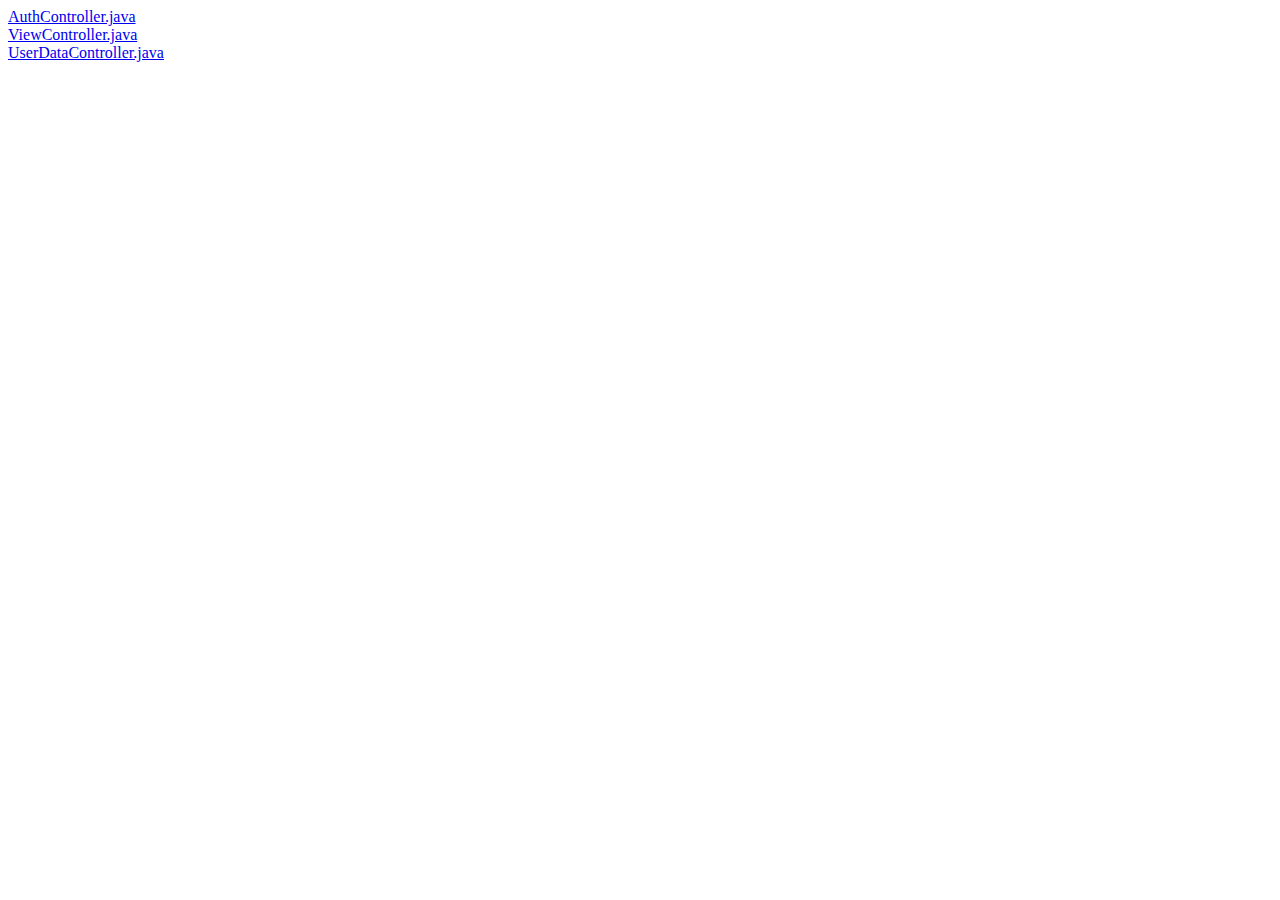
<file: PlaylistMaker/exportToHTML/com/springplaylist/playlistmaker/controller/index.html>
<html><head><title>com.springplaylist.playlistmaker.controller</title></head><body><a href="AuthController.java.html">AuthController.java</a><br /><a href="ViewController.java.html">ViewController.java</a><br /><a href="UserDataController.java.html">UserDataController.java</a><br /></body></html>
</file>
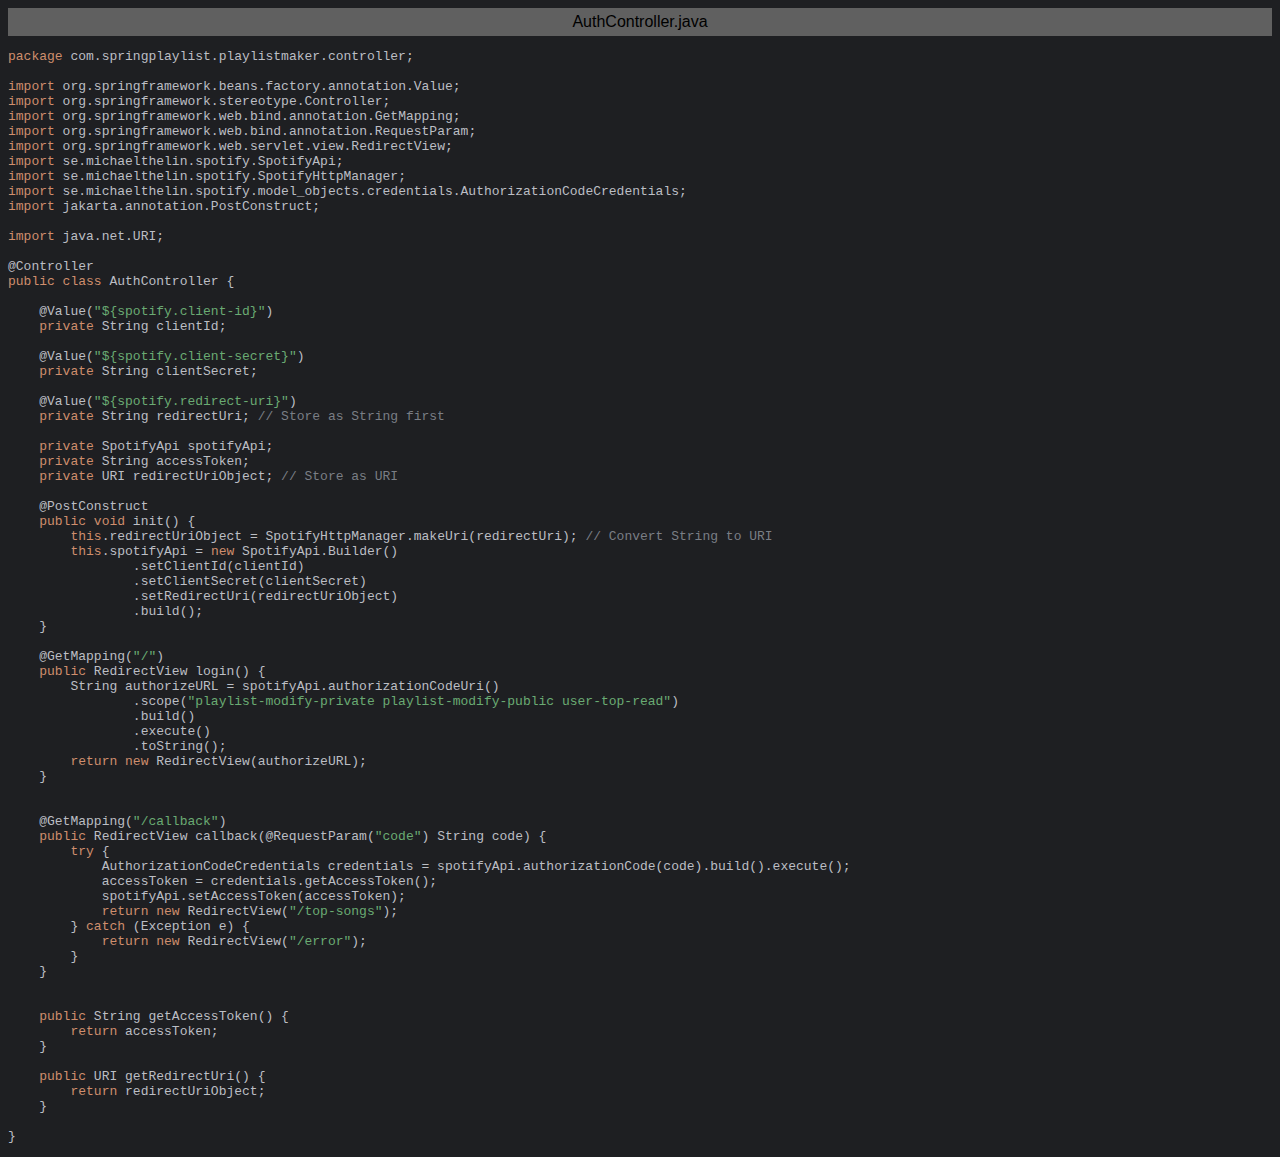
<file: PlaylistMaker/exportToHTML/com/springplaylist/playlistmaker/controller/AuthController.java.html>
<html>
<head>
<title>AuthController.java</title>
<meta http-equiv="Content-Type" content="text/html; charset=utf-8">
<style type="text/css">
.s0 { color: #cf8e6d;}
.s1 { color: #bcbec4;}
.s2 { color: #bcbec4;}
.s3 { color: #6aab73;}
.s4 { color: #7a7e85;}
</style>
</head>
<body bgcolor="#1e1f22">
<table CELLSPACING=0 CELLPADDING=5 COLS=1 WIDTH="100%" BGCOLOR="#606060" >
<tr><td><center>
<font face="Arial, Helvetica" color="#000000">
AuthController.java</font>
</center></td></tr></table>
<pre><span class="s0">package </span><span class="s1">com</span><span class="s2">.</span><span class="s1">springplaylist</span><span class="s2">.</span><span class="s1">playlistmaker</span><span class="s2">.</span><span class="s1">controller</span><span class="s2">;</span>

<span class="s0">import </span><span class="s1">org</span><span class="s2">.</span><span class="s1">springframework</span><span class="s2">.</span><span class="s1">beans</span><span class="s2">.</span><span class="s1">factory</span><span class="s2">.</span><span class="s1">annotation</span><span class="s2">.</span><span class="s1">Value</span><span class="s2">;</span>
<span class="s0">import </span><span class="s1">org</span><span class="s2">.</span><span class="s1">springframework</span><span class="s2">.</span><span class="s1">stereotype</span><span class="s2">.</span><span class="s1">Controller</span><span class="s2">;</span>
<span class="s0">import </span><span class="s1">org</span><span class="s2">.</span><span class="s1">springframework</span><span class="s2">.</span><span class="s1">web</span><span class="s2">.</span><span class="s1">bind</span><span class="s2">.</span><span class="s1">annotation</span><span class="s2">.</span><span class="s1">GetMapping</span><span class="s2">;</span>
<span class="s0">import </span><span class="s1">org</span><span class="s2">.</span><span class="s1">springframework</span><span class="s2">.</span><span class="s1">web</span><span class="s2">.</span><span class="s1">bind</span><span class="s2">.</span><span class="s1">annotation</span><span class="s2">.</span><span class="s1">RequestParam</span><span class="s2">;</span>
<span class="s0">import </span><span class="s1">org</span><span class="s2">.</span><span class="s1">springframework</span><span class="s2">.</span><span class="s1">web</span><span class="s2">.</span><span class="s1">servlet</span><span class="s2">.</span><span class="s1">view</span><span class="s2">.</span><span class="s1">RedirectView</span><span class="s2">;</span>
<span class="s0">import </span><span class="s1">se</span><span class="s2">.</span><span class="s1">michaelthelin</span><span class="s2">.</span><span class="s1">spotify</span><span class="s2">.</span><span class="s1">SpotifyApi</span><span class="s2">;</span>
<span class="s0">import </span><span class="s1">se</span><span class="s2">.</span><span class="s1">michaelthelin</span><span class="s2">.</span><span class="s1">spotify</span><span class="s2">.</span><span class="s1">SpotifyHttpManager</span><span class="s2">;</span>
<span class="s0">import </span><span class="s1">se</span><span class="s2">.</span><span class="s1">michaelthelin</span><span class="s2">.</span><span class="s1">spotify</span><span class="s2">.</span><span class="s1">model_objects</span><span class="s2">.</span><span class="s1">credentials</span><span class="s2">.</span><span class="s1">AuthorizationCodeCredentials</span><span class="s2">;</span>
<span class="s0">import </span><span class="s1">jakarta</span><span class="s2">.</span><span class="s1">annotation</span><span class="s2">.</span><span class="s1">PostConstruct</span><span class="s2">;</span>

<span class="s0">import </span><span class="s1">java</span><span class="s2">.</span><span class="s1">net</span><span class="s2">.</span><span class="s1">URI</span><span class="s2">;</span>

<span class="s1">@Controller</span>
<span class="s0">public class </span><span class="s1">AuthController </span><span class="s2">{</span>

    <span class="s1">@Value</span><span class="s2">(</span><span class="s3">&quot;${spotify.client-id}&quot;</span><span class="s2">)</span>
    <span class="s0">private </span><span class="s1">String clientId</span><span class="s2">;</span>

    <span class="s1">@Value</span><span class="s2">(</span><span class="s3">&quot;${spotify.client-secret}&quot;</span><span class="s2">)</span>
    <span class="s0">private </span><span class="s1">String clientSecret</span><span class="s2">;</span>

    <span class="s1">@Value</span><span class="s2">(</span><span class="s3">&quot;${spotify.redirect-uri}&quot;</span><span class="s2">)</span>
    <span class="s0">private </span><span class="s1">String redirectUri</span><span class="s2">; </span><span class="s4">// Store as String first</span>

    <span class="s0">private </span><span class="s1">SpotifyApi spotifyApi</span><span class="s2">;</span>
    <span class="s0">private </span><span class="s1">String accessToken</span><span class="s2">;</span>
    <span class="s0">private </span><span class="s1">URI redirectUriObject</span><span class="s2">; </span><span class="s4">// Store as URI</span>

    <span class="s1">@PostConstruct</span>
    <span class="s0">public void </span><span class="s1">init</span><span class="s2">() {</span>
        <span class="s0">this</span><span class="s2">.</span><span class="s1">redirectUriObject </span><span class="s2">= </span><span class="s1">SpotifyHttpManager</span><span class="s2">.</span><span class="s1">makeUri</span><span class="s2">(</span><span class="s1">redirectUri</span><span class="s2">); </span><span class="s4">// Convert String to URI</span>
        <span class="s0">this</span><span class="s2">.</span><span class="s1">spotifyApi </span><span class="s2">= </span><span class="s0">new </span><span class="s1">SpotifyApi</span><span class="s2">.</span><span class="s1">Builder</span><span class="s2">()</span>
                <span class="s2">.</span><span class="s1">setClientId</span><span class="s2">(</span><span class="s1">clientId</span><span class="s2">)</span>
                <span class="s2">.</span><span class="s1">setClientSecret</span><span class="s2">(</span><span class="s1">clientSecret</span><span class="s2">)</span>
                <span class="s2">.</span><span class="s1">setRedirectUri</span><span class="s2">(</span><span class="s1">redirectUriObject</span><span class="s2">)</span>
                <span class="s2">.</span><span class="s1">build</span><span class="s2">();</span>
    <span class="s2">}</span>

    <span class="s1">@GetMapping</span><span class="s2">(</span><span class="s3">&quot;/&quot;</span><span class="s2">)</span>
    <span class="s0">public </span><span class="s1">RedirectView login</span><span class="s2">() {</span>
        <span class="s1">String authorizeURL </span><span class="s2">= </span><span class="s1">spotifyApi</span><span class="s2">.</span><span class="s1">authorizationCodeUri</span><span class="s2">()</span>
                <span class="s2">.</span><span class="s1">scope</span><span class="s2">(</span><span class="s3">&quot;playlist-modify-private playlist-modify-public user-top-read&quot;</span><span class="s2">)</span>
                <span class="s2">.</span><span class="s1">build</span><span class="s2">()</span>
                <span class="s2">.</span><span class="s1">execute</span><span class="s2">()</span>
                <span class="s2">.</span><span class="s1">toString</span><span class="s2">();</span>
        <span class="s0">return new </span><span class="s1">RedirectView</span><span class="s2">(</span><span class="s1">authorizeURL</span><span class="s2">);</span>
    <span class="s2">}</span>


    <span class="s1">@GetMapping</span><span class="s2">(</span><span class="s3">&quot;/callback&quot;</span><span class="s2">)</span>
    <span class="s0">public </span><span class="s1">RedirectView callback</span><span class="s2">(</span><span class="s1">@RequestParam</span><span class="s2">(</span><span class="s3">&quot;code&quot;</span><span class="s2">) </span><span class="s1">String code</span><span class="s2">) {</span>
        <span class="s0">try </span><span class="s2">{</span>
            <span class="s1">AuthorizationCodeCredentials credentials </span><span class="s2">= </span><span class="s1">spotifyApi</span><span class="s2">.</span><span class="s1">authorizationCode</span><span class="s2">(</span><span class="s1">code</span><span class="s2">).</span><span class="s1">build</span><span class="s2">().</span><span class="s1">execute</span><span class="s2">();</span>
            <span class="s1">accessToken </span><span class="s2">= </span><span class="s1">credentials</span><span class="s2">.</span><span class="s1">getAccessToken</span><span class="s2">();</span>
            <span class="s1">spotifyApi</span><span class="s2">.</span><span class="s1">setAccessToken</span><span class="s2">(</span><span class="s1">accessToken</span><span class="s2">);</span>
            <span class="s0">return new </span><span class="s1">RedirectView</span><span class="s2">(</span><span class="s3">&quot;/top-songs&quot;</span><span class="s2">);</span>
        <span class="s2">} </span><span class="s0">catch </span><span class="s2">(</span><span class="s1">Exception e</span><span class="s2">) {</span>
            <span class="s0">return new </span><span class="s1">RedirectView</span><span class="s2">(</span><span class="s3">&quot;/error&quot;</span><span class="s2">);</span>
        <span class="s2">}</span>
    <span class="s2">}</span>


    <span class="s0">public </span><span class="s1">String getAccessToken</span><span class="s2">() {</span>
        <span class="s0">return </span><span class="s1">accessToken</span><span class="s2">;</span>
    <span class="s2">}</span>

    <span class="s0">public </span><span class="s1">URI getRedirectUri</span><span class="s2">() {</span>
        <span class="s0">return </span><span class="s1">redirectUriObject</span><span class="s2">;</span>
    <span class="s2">}</span>

<span class="s2">}</span>
</pre>
</body>
</html>
</file>
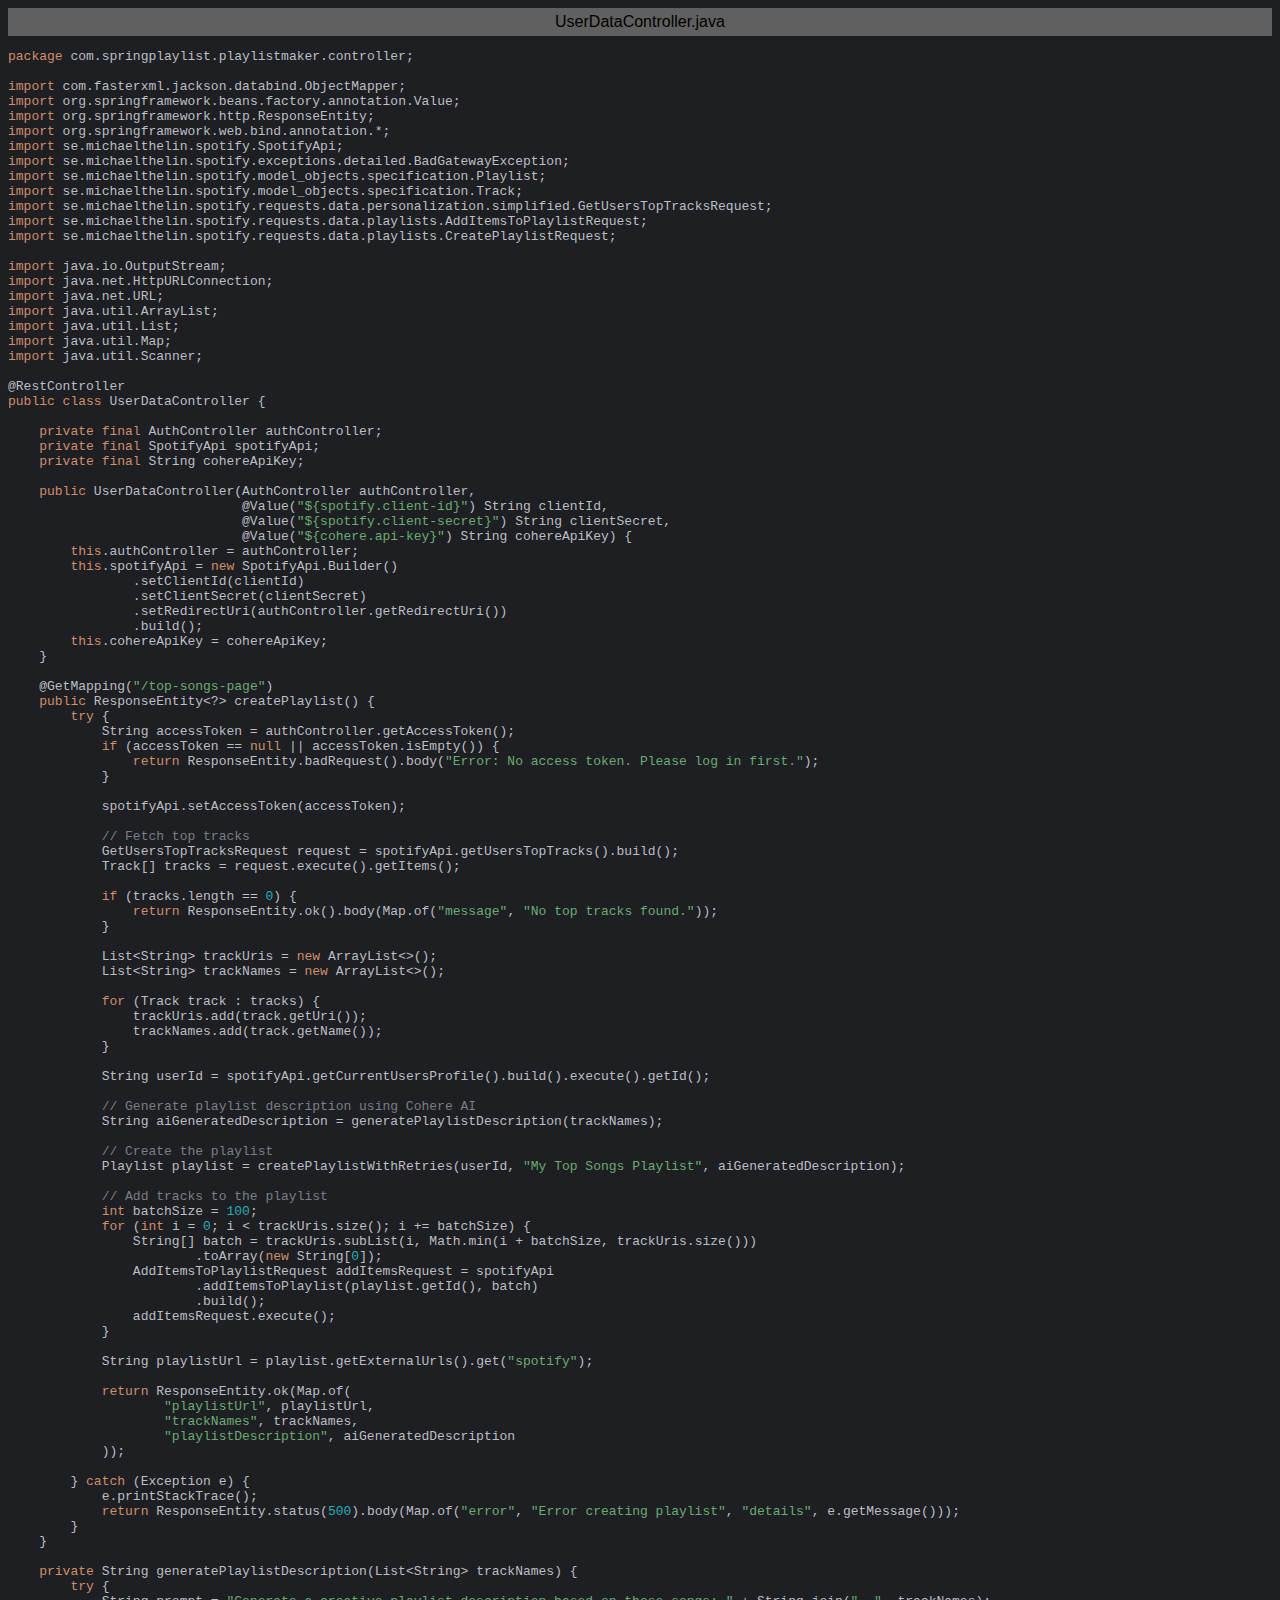
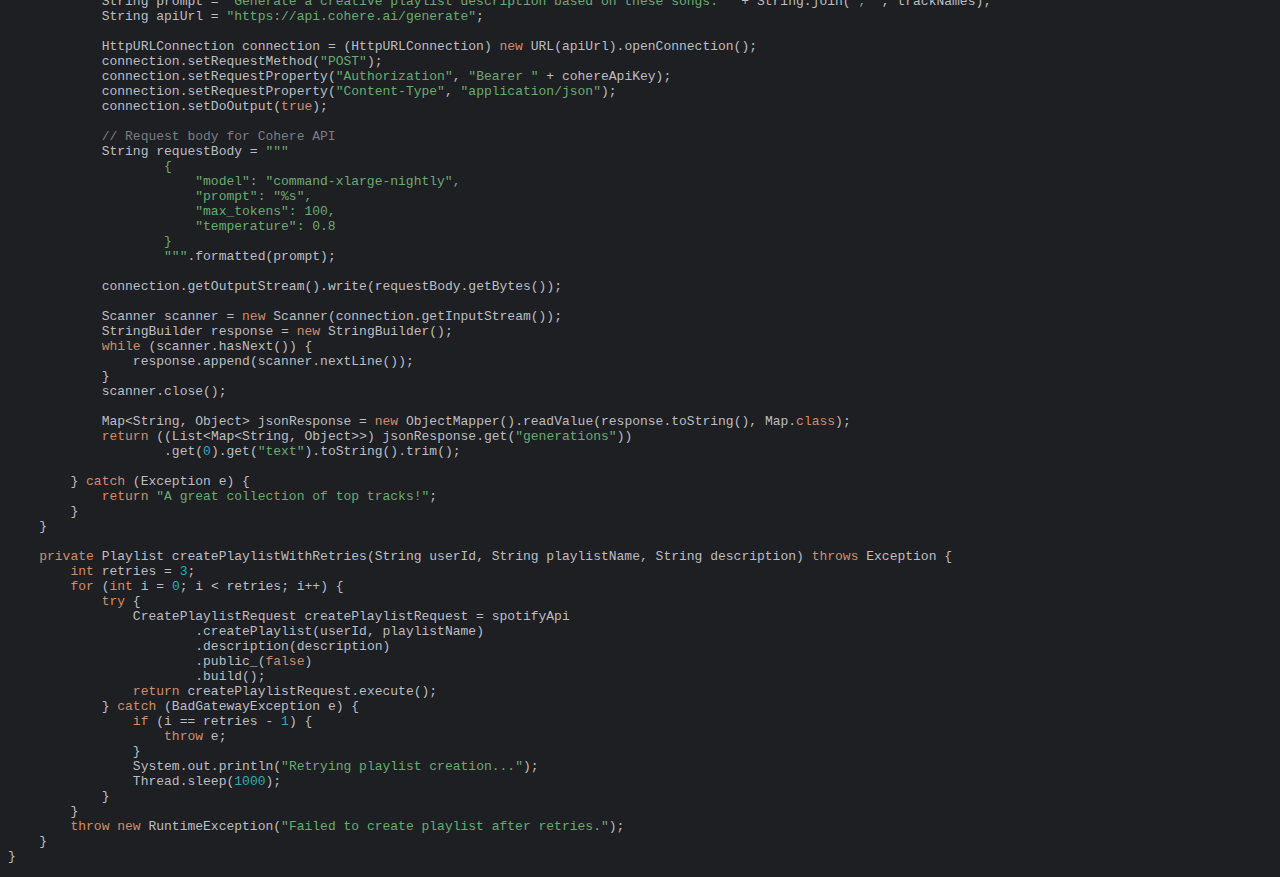
<file: PlaylistMaker/exportToHTML/com/springplaylist/playlistmaker/controller/UserDataController.java.html>
<html>
<head>
<title>UserDataController.java</title>
<meta http-equiv="Content-Type" content="text/html; charset=utf-8">
<style type="text/css">
.s0 { color: #cf8e6d;}
.s1 { color: #bcbec4;}
.s2 { color: #bcbec4;}
.s3 { color: #6aab73;}
.s4 { color: #7a7e85;}
.s5 { color: #2aacb8;}
</style>
</head>
<body bgcolor="#1e1f22">
<table CELLSPACING=0 CELLPADDING=5 COLS=1 WIDTH="100%" BGCOLOR="#606060" >
<tr><td><center>
<font face="Arial, Helvetica" color="#000000">
UserDataController.java</font>
</center></td></tr></table>
<pre><span class="s0">package </span><span class="s1">com</span><span class="s2">.</span><span class="s1">springplaylist</span><span class="s2">.</span><span class="s1">playlistmaker</span><span class="s2">.</span><span class="s1">controller</span><span class="s2">;</span>

<span class="s0">import </span><span class="s1">com</span><span class="s2">.</span><span class="s1">fasterxml</span><span class="s2">.</span><span class="s1">jackson</span><span class="s2">.</span><span class="s1">databind</span><span class="s2">.</span><span class="s1">ObjectMapper</span><span class="s2">;</span>
<span class="s0">import </span><span class="s1">org</span><span class="s2">.</span><span class="s1">springframework</span><span class="s2">.</span><span class="s1">beans</span><span class="s2">.</span><span class="s1">factory</span><span class="s2">.</span><span class="s1">annotation</span><span class="s2">.</span><span class="s1">Value</span><span class="s2">;</span>
<span class="s0">import </span><span class="s1">org</span><span class="s2">.</span><span class="s1">springframework</span><span class="s2">.</span><span class="s1">http</span><span class="s2">.</span><span class="s1">ResponseEntity</span><span class="s2">;</span>
<span class="s0">import </span><span class="s1">org</span><span class="s2">.</span><span class="s1">springframework</span><span class="s2">.</span><span class="s1">web</span><span class="s2">.</span><span class="s1">bind</span><span class="s2">.</span><span class="s1">annotation</span><span class="s2">.*;</span>
<span class="s0">import </span><span class="s1">se</span><span class="s2">.</span><span class="s1">michaelthelin</span><span class="s2">.</span><span class="s1">spotify</span><span class="s2">.</span><span class="s1">SpotifyApi</span><span class="s2">;</span>
<span class="s0">import </span><span class="s1">se</span><span class="s2">.</span><span class="s1">michaelthelin</span><span class="s2">.</span><span class="s1">spotify</span><span class="s2">.</span><span class="s1">exceptions</span><span class="s2">.</span><span class="s1">detailed</span><span class="s2">.</span><span class="s1">BadGatewayException</span><span class="s2">;</span>
<span class="s0">import </span><span class="s1">se</span><span class="s2">.</span><span class="s1">michaelthelin</span><span class="s2">.</span><span class="s1">spotify</span><span class="s2">.</span><span class="s1">model_objects</span><span class="s2">.</span><span class="s1">specification</span><span class="s2">.</span><span class="s1">Playlist</span><span class="s2">;</span>
<span class="s0">import </span><span class="s1">se</span><span class="s2">.</span><span class="s1">michaelthelin</span><span class="s2">.</span><span class="s1">spotify</span><span class="s2">.</span><span class="s1">model_objects</span><span class="s2">.</span><span class="s1">specification</span><span class="s2">.</span><span class="s1">Track</span><span class="s2">;</span>
<span class="s0">import </span><span class="s1">se</span><span class="s2">.</span><span class="s1">michaelthelin</span><span class="s2">.</span><span class="s1">spotify</span><span class="s2">.</span><span class="s1">requests</span><span class="s2">.</span><span class="s1">data</span><span class="s2">.</span><span class="s1">personalization</span><span class="s2">.</span><span class="s1">simplified</span><span class="s2">.</span><span class="s1">GetUsersTopTracksRequest</span><span class="s2">;</span>
<span class="s0">import </span><span class="s1">se</span><span class="s2">.</span><span class="s1">michaelthelin</span><span class="s2">.</span><span class="s1">spotify</span><span class="s2">.</span><span class="s1">requests</span><span class="s2">.</span><span class="s1">data</span><span class="s2">.</span><span class="s1">playlists</span><span class="s2">.</span><span class="s1">AddItemsToPlaylistRequest</span><span class="s2">;</span>
<span class="s0">import </span><span class="s1">se</span><span class="s2">.</span><span class="s1">michaelthelin</span><span class="s2">.</span><span class="s1">spotify</span><span class="s2">.</span><span class="s1">requests</span><span class="s2">.</span><span class="s1">data</span><span class="s2">.</span><span class="s1">playlists</span><span class="s2">.</span><span class="s1">CreatePlaylistRequest</span><span class="s2">;</span>

<span class="s0">import </span><span class="s1">java</span><span class="s2">.</span><span class="s1">io</span><span class="s2">.</span><span class="s1">OutputStream</span><span class="s2">;</span>
<span class="s0">import </span><span class="s1">java</span><span class="s2">.</span><span class="s1">net</span><span class="s2">.</span><span class="s1">HttpURLConnection</span><span class="s2">;</span>
<span class="s0">import </span><span class="s1">java</span><span class="s2">.</span><span class="s1">net</span><span class="s2">.</span><span class="s1">URL</span><span class="s2">;</span>
<span class="s0">import </span><span class="s1">java</span><span class="s2">.</span><span class="s1">util</span><span class="s2">.</span><span class="s1">ArrayList</span><span class="s2">;</span>
<span class="s0">import </span><span class="s1">java</span><span class="s2">.</span><span class="s1">util</span><span class="s2">.</span><span class="s1">List</span><span class="s2">;</span>
<span class="s0">import </span><span class="s1">java</span><span class="s2">.</span><span class="s1">util</span><span class="s2">.</span><span class="s1">Map</span><span class="s2">;</span>
<span class="s0">import </span><span class="s1">java</span><span class="s2">.</span><span class="s1">util</span><span class="s2">.</span><span class="s1">Scanner</span><span class="s2">;</span>

<span class="s1">@RestController</span>
<span class="s0">public class </span><span class="s1">UserDataController </span><span class="s2">{</span>

    <span class="s0">private final </span><span class="s1">AuthController authController</span><span class="s2">;</span>
    <span class="s0">private final </span><span class="s1">SpotifyApi spotifyApi</span><span class="s2">;</span>
    <span class="s0">private final </span><span class="s1">String cohereApiKey</span><span class="s2">;</span>

    <span class="s0">public </span><span class="s1">UserDataController</span><span class="s2">(</span><span class="s1">AuthController authController</span><span class="s2">,</span>
                              <span class="s1">@Value</span><span class="s2">(</span><span class="s3">&quot;${spotify.client-id}&quot;</span><span class="s2">) </span><span class="s1">String clientId</span><span class="s2">,</span>
                              <span class="s1">@Value</span><span class="s2">(</span><span class="s3">&quot;${spotify.client-secret}&quot;</span><span class="s2">) </span><span class="s1">String clientSecret</span><span class="s2">,</span>
                              <span class="s1">@Value</span><span class="s2">(</span><span class="s3">&quot;${cohere.api-key}&quot;</span><span class="s2">) </span><span class="s1">String cohereApiKey</span><span class="s2">) {</span>
        <span class="s0">this</span><span class="s2">.</span><span class="s1">authController </span><span class="s2">= </span><span class="s1">authController</span><span class="s2">;</span>
        <span class="s0">this</span><span class="s2">.</span><span class="s1">spotifyApi </span><span class="s2">= </span><span class="s0">new </span><span class="s1">SpotifyApi</span><span class="s2">.</span><span class="s1">Builder</span><span class="s2">()</span>
                <span class="s2">.</span><span class="s1">setClientId</span><span class="s2">(</span><span class="s1">clientId</span><span class="s2">)</span>
                <span class="s2">.</span><span class="s1">setClientSecret</span><span class="s2">(</span><span class="s1">clientSecret</span><span class="s2">)</span>
                <span class="s2">.</span><span class="s1">setRedirectUri</span><span class="s2">(</span><span class="s1">authController</span><span class="s2">.</span><span class="s1">getRedirectUri</span><span class="s2">())</span>
                <span class="s2">.</span><span class="s1">build</span><span class="s2">();</span>
        <span class="s0">this</span><span class="s2">.</span><span class="s1">cohereApiKey </span><span class="s2">= </span><span class="s1">cohereApiKey</span><span class="s2">;</span>
    <span class="s2">}</span>

    <span class="s1">@GetMapping</span><span class="s2">(</span><span class="s3">&quot;/top-songs-page&quot;</span><span class="s2">)</span>
    <span class="s0">public </span><span class="s1">ResponseEntity</span><span class="s2">&lt;?&gt; </span><span class="s1">createPlaylist</span><span class="s2">() {</span>
        <span class="s0">try </span><span class="s2">{</span>
            <span class="s1">String accessToken </span><span class="s2">= </span><span class="s1">authController</span><span class="s2">.</span><span class="s1">getAccessToken</span><span class="s2">();</span>
            <span class="s0">if </span><span class="s2">(</span><span class="s1">accessToken </span><span class="s2">== </span><span class="s0">null </span><span class="s2">|| </span><span class="s1">accessToken</span><span class="s2">.</span><span class="s1">isEmpty</span><span class="s2">()) {</span>
                <span class="s0">return </span><span class="s1">ResponseEntity</span><span class="s2">.</span><span class="s1">badRequest</span><span class="s2">().</span><span class="s1">body</span><span class="s2">(</span><span class="s3">&quot;Error: No access token. Please log in first.&quot;</span><span class="s2">);</span>
            <span class="s2">}</span>

            <span class="s1">spotifyApi</span><span class="s2">.</span><span class="s1">setAccessToken</span><span class="s2">(</span><span class="s1">accessToken</span><span class="s2">);</span>

            <span class="s4">// Fetch top tracks</span>
            <span class="s1">GetUsersTopTracksRequest request </span><span class="s2">= </span><span class="s1">spotifyApi</span><span class="s2">.</span><span class="s1">getUsersTopTracks</span><span class="s2">().</span><span class="s1">build</span><span class="s2">();</span>
            <span class="s1">Track</span><span class="s2">[] </span><span class="s1">tracks </span><span class="s2">= </span><span class="s1">request</span><span class="s2">.</span><span class="s1">execute</span><span class="s2">().</span><span class="s1">getItems</span><span class="s2">();</span>

            <span class="s0">if </span><span class="s2">(</span><span class="s1">tracks</span><span class="s2">.</span><span class="s1">length </span><span class="s2">== </span><span class="s5">0</span><span class="s2">) {</span>
                <span class="s0">return </span><span class="s1">ResponseEntity</span><span class="s2">.</span><span class="s1">ok</span><span class="s2">().</span><span class="s1">body</span><span class="s2">(</span><span class="s1">Map</span><span class="s2">.</span><span class="s1">of</span><span class="s2">(</span><span class="s3">&quot;message&quot;</span><span class="s2">, </span><span class="s3">&quot;No top tracks found.&quot;</span><span class="s2">));</span>
            <span class="s2">}</span>

            <span class="s1">List</span><span class="s2">&lt;</span><span class="s1">String</span><span class="s2">&gt; </span><span class="s1">trackUris </span><span class="s2">= </span><span class="s0">new </span><span class="s1">ArrayList</span><span class="s2">&lt;&gt;();</span>
            <span class="s1">List</span><span class="s2">&lt;</span><span class="s1">String</span><span class="s2">&gt; </span><span class="s1">trackNames </span><span class="s2">= </span><span class="s0">new </span><span class="s1">ArrayList</span><span class="s2">&lt;&gt;();</span>

            <span class="s0">for </span><span class="s2">(</span><span class="s1">Track track </span><span class="s2">: </span><span class="s1">tracks</span><span class="s2">) {</span>
                <span class="s1">trackUris</span><span class="s2">.</span><span class="s1">add</span><span class="s2">(</span><span class="s1">track</span><span class="s2">.</span><span class="s1">getUri</span><span class="s2">());</span>
                <span class="s1">trackNames</span><span class="s2">.</span><span class="s1">add</span><span class="s2">(</span><span class="s1">track</span><span class="s2">.</span><span class="s1">getName</span><span class="s2">());</span>
            <span class="s2">}</span>

            <span class="s1">String userId </span><span class="s2">= </span><span class="s1">spotifyApi</span><span class="s2">.</span><span class="s1">getCurrentUsersProfile</span><span class="s2">().</span><span class="s1">build</span><span class="s2">().</span><span class="s1">execute</span><span class="s2">().</span><span class="s1">getId</span><span class="s2">();</span>

            <span class="s4">// Generate playlist description using Cohere AI</span>
            <span class="s1">String aiGeneratedDescription </span><span class="s2">= </span><span class="s1">generatePlaylistDescription</span><span class="s2">(</span><span class="s1">trackNames</span><span class="s2">);</span>

            <span class="s4">// Create the playlist</span>
            <span class="s1">Playlist playlist </span><span class="s2">= </span><span class="s1">createPlaylistWithRetries</span><span class="s2">(</span><span class="s1">userId</span><span class="s2">, </span><span class="s3">&quot;My Top Songs Playlist&quot;</span><span class="s2">, </span><span class="s1">aiGeneratedDescription</span><span class="s2">);</span>

            <span class="s4">// Add tracks to the playlist</span>
            <span class="s0">int </span><span class="s1">batchSize </span><span class="s2">= </span><span class="s5">100</span><span class="s2">;</span>
            <span class="s0">for </span><span class="s2">(</span><span class="s0">int </span><span class="s1">i </span><span class="s2">= </span><span class="s5">0</span><span class="s2">; </span><span class="s1">i </span><span class="s2">&lt; </span><span class="s1">trackUris</span><span class="s2">.</span><span class="s1">size</span><span class="s2">(); </span><span class="s1">i </span><span class="s2">+= </span><span class="s1">batchSize</span><span class="s2">) {</span>
                <span class="s1">String</span><span class="s2">[] </span><span class="s1">batch </span><span class="s2">= </span><span class="s1">trackUris</span><span class="s2">.</span><span class="s1">subList</span><span class="s2">(</span><span class="s1">i</span><span class="s2">, </span><span class="s1">Math</span><span class="s2">.</span><span class="s1">min</span><span class="s2">(</span><span class="s1">i </span><span class="s2">+ </span><span class="s1">batchSize</span><span class="s2">, </span><span class="s1">trackUris</span><span class="s2">.</span><span class="s1">size</span><span class="s2">()))</span>
                        <span class="s2">.</span><span class="s1">toArray</span><span class="s2">(</span><span class="s0">new </span><span class="s1">String</span><span class="s2">[</span><span class="s5">0</span><span class="s2">]);</span>
                <span class="s1">AddItemsToPlaylistRequest addItemsRequest </span><span class="s2">= </span><span class="s1">spotifyApi</span>
                        <span class="s2">.</span><span class="s1">addItemsToPlaylist</span><span class="s2">(</span><span class="s1">playlist</span><span class="s2">.</span><span class="s1">getId</span><span class="s2">(), </span><span class="s1">batch</span><span class="s2">)</span>
                        <span class="s2">.</span><span class="s1">build</span><span class="s2">();</span>
                <span class="s1">addItemsRequest</span><span class="s2">.</span><span class="s1">execute</span><span class="s2">();</span>
            <span class="s2">}</span>

            <span class="s1">String playlistUrl </span><span class="s2">= </span><span class="s1">playlist</span><span class="s2">.</span><span class="s1">getExternalUrls</span><span class="s2">().</span><span class="s1">get</span><span class="s2">(</span><span class="s3">&quot;spotify&quot;</span><span class="s2">);</span>

            <span class="s0">return </span><span class="s1">ResponseEntity</span><span class="s2">.</span><span class="s1">ok</span><span class="s2">(</span><span class="s1">Map</span><span class="s2">.</span><span class="s1">of</span><span class="s2">(</span>
                    <span class="s3">&quot;playlistUrl&quot;</span><span class="s2">, </span><span class="s1">playlistUrl</span><span class="s2">,</span>
                    <span class="s3">&quot;trackNames&quot;</span><span class="s2">, </span><span class="s1">trackNames</span><span class="s2">,</span>
                    <span class="s3">&quot;playlistDescription&quot;</span><span class="s2">, </span><span class="s1">aiGeneratedDescription</span>
            <span class="s2">));</span>

        <span class="s2">} </span><span class="s0">catch </span><span class="s2">(</span><span class="s1">Exception e</span><span class="s2">) {</span>
            <span class="s1">e</span><span class="s2">.</span><span class="s1">printStackTrace</span><span class="s2">();</span>
            <span class="s0">return </span><span class="s1">ResponseEntity</span><span class="s2">.</span><span class="s1">status</span><span class="s2">(</span><span class="s5">500</span><span class="s2">).</span><span class="s1">body</span><span class="s2">(</span><span class="s1">Map</span><span class="s2">.</span><span class="s1">of</span><span class="s2">(</span><span class="s3">&quot;error&quot;</span><span class="s2">, </span><span class="s3">&quot;Error creating playlist&quot;</span><span class="s2">, </span><span class="s3">&quot;details&quot;</span><span class="s2">, </span><span class="s1">e</span><span class="s2">.</span><span class="s1">getMessage</span><span class="s2">()));</span>
        <span class="s2">}</span>
    <span class="s2">}</span>

    <span class="s0">private </span><span class="s1">String generatePlaylistDescription</span><span class="s2">(</span><span class="s1">List</span><span class="s2">&lt;</span><span class="s1">String</span><span class="s2">&gt; </span><span class="s1">trackNames</span><span class="s2">) {</span>
        <span class="s0">try </span><span class="s2">{</span>
            <span class="s1">String prompt </span><span class="s2">= </span><span class="s3">&quot;Generate a creative playlist description based on these songs: &quot; </span><span class="s2">+ </span><span class="s1">String</span><span class="s2">.</span><span class="s1">join</span><span class="s2">(</span><span class="s3">&quot;, &quot;</span><span class="s2">, </span><span class="s1">trackNames</span><span class="s2">);</span>
            <span class="s1">String apiUrl </span><span class="s2">= </span><span class="s3">&quot;https://api.cohere.ai/generate&quot;</span><span class="s2">;</span>

            <span class="s1">HttpURLConnection connection </span><span class="s2">= (</span><span class="s1">HttpURLConnection</span><span class="s2">) </span><span class="s0">new </span><span class="s1">URL</span><span class="s2">(</span><span class="s1">apiUrl</span><span class="s2">).</span><span class="s1">openConnection</span><span class="s2">();</span>
            <span class="s1">connection</span><span class="s2">.</span><span class="s1">setRequestMethod</span><span class="s2">(</span><span class="s3">&quot;POST&quot;</span><span class="s2">);</span>
            <span class="s1">connection</span><span class="s2">.</span><span class="s1">setRequestProperty</span><span class="s2">(</span><span class="s3">&quot;Authorization&quot;</span><span class="s2">, </span><span class="s3">&quot;Bearer &quot; </span><span class="s2">+ </span><span class="s1">cohereApiKey</span><span class="s2">);</span>
            <span class="s1">connection</span><span class="s2">.</span><span class="s1">setRequestProperty</span><span class="s2">(</span><span class="s3">&quot;Content-Type&quot;</span><span class="s2">, </span><span class="s3">&quot;application/json&quot;</span><span class="s2">);</span>
            <span class="s1">connection</span><span class="s2">.</span><span class="s1">setDoOutput</span><span class="s2">(</span><span class="s0">true</span><span class="s2">);</span>

            <span class="s4">// Request body for Cohere API</span>
            <span class="s1">String requestBody </span><span class="s2">= </span><span class="s3">&quot;&quot;&quot; 
                    { 
                        &quot;model&quot;: &quot;command-xlarge-nightly&quot;, 
                        &quot;prompt&quot;: &quot;%s&quot;, 
                        &quot;max_tokens&quot;: 100, 
                        &quot;temperature&quot;: 0.8 
                    } 
                    &quot;&quot;&quot;</span><span class="s2">.</span><span class="s1">formatted</span><span class="s2">(</span><span class="s1">prompt</span><span class="s2">);</span>

            <span class="s1">connection</span><span class="s2">.</span><span class="s1">getOutputStream</span><span class="s2">().</span><span class="s1">write</span><span class="s2">(</span><span class="s1">requestBody</span><span class="s2">.</span><span class="s1">getBytes</span><span class="s2">());</span>

            <span class="s1">Scanner scanner </span><span class="s2">= </span><span class="s0">new </span><span class="s1">Scanner</span><span class="s2">(</span><span class="s1">connection</span><span class="s2">.</span><span class="s1">getInputStream</span><span class="s2">());</span>
            <span class="s1">StringBuilder response </span><span class="s2">= </span><span class="s0">new </span><span class="s1">StringBuilder</span><span class="s2">();</span>
            <span class="s0">while </span><span class="s2">(</span><span class="s1">scanner</span><span class="s2">.</span><span class="s1">hasNext</span><span class="s2">()) {</span>
                <span class="s1">response</span><span class="s2">.</span><span class="s1">append</span><span class="s2">(</span><span class="s1">scanner</span><span class="s2">.</span><span class="s1">nextLine</span><span class="s2">());</span>
            <span class="s2">}</span>
            <span class="s1">scanner</span><span class="s2">.</span><span class="s1">close</span><span class="s2">();</span>

            <span class="s1">Map</span><span class="s2">&lt;</span><span class="s1">String</span><span class="s2">, </span><span class="s1">Object</span><span class="s2">&gt; </span><span class="s1">jsonResponse </span><span class="s2">= </span><span class="s0">new </span><span class="s1">ObjectMapper</span><span class="s2">().</span><span class="s1">readValue</span><span class="s2">(</span><span class="s1">response</span><span class="s2">.</span><span class="s1">toString</span><span class="s2">(), </span><span class="s1">Map</span><span class="s2">.</span><span class="s0">class</span><span class="s2">);</span>
            <span class="s0">return </span><span class="s2">((</span><span class="s1">List</span><span class="s2">&lt;</span><span class="s1">Map</span><span class="s2">&lt;</span><span class="s1">String</span><span class="s2">, </span><span class="s1">Object</span><span class="s2">&gt;&gt;) </span><span class="s1">jsonResponse</span><span class="s2">.</span><span class="s1">get</span><span class="s2">(</span><span class="s3">&quot;generations&quot;</span><span class="s2">))</span>
                    <span class="s2">.</span><span class="s1">get</span><span class="s2">(</span><span class="s5">0</span><span class="s2">).</span><span class="s1">get</span><span class="s2">(</span><span class="s3">&quot;text&quot;</span><span class="s2">).</span><span class="s1">toString</span><span class="s2">().</span><span class="s1">trim</span><span class="s2">();</span>

        <span class="s2">} </span><span class="s0">catch </span><span class="s2">(</span><span class="s1">Exception e</span><span class="s2">) {</span>
            <span class="s0">return </span><span class="s3">&quot;A great collection of top tracks!&quot;</span><span class="s2">;</span>
        <span class="s2">}</span>
    <span class="s2">}</span>

    <span class="s0">private </span><span class="s1">Playlist createPlaylistWithRetries</span><span class="s2">(</span><span class="s1">String userId</span><span class="s2">, </span><span class="s1">String playlistName</span><span class="s2">, </span><span class="s1">String description</span><span class="s2">) </span><span class="s0">throws </span><span class="s1">Exception </span><span class="s2">{</span>
        <span class="s0">int </span><span class="s1">retries </span><span class="s2">= </span><span class="s5">3</span><span class="s2">;</span>
        <span class="s0">for </span><span class="s2">(</span><span class="s0">int </span><span class="s1">i </span><span class="s2">= </span><span class="s5">0</span><span class="s2">; </span><span class="s1">i </span><span class="s2">&lt; </span><span class="s1">retries</span><span class="s2">; </span><span class="s1">i</span><span class="s2">++) {</span>
            <span class="s0">try </span><span class="s2">{</span>
                <span class="s1">CreatePlaylistRequest createPlaylistRequest </span><span class="s2">= </span><span class="s1">spotifyApi</span>
                        <span class="s2">.</span><span class="s1">createPlaylist</span><span class="s2">(</span><span class="s1">userId</span><span class="s2">, </span><span class="s1">playlistName</span><span class="s2">)</span>
                        <span class="s2">.</span><span class="s1">description</span><span class="s2">(</span><span class="s1">description</span><span class="s2">)</span>
                        <span class="s2">.</span><span class="s1">public_</span><span class="s2">(</span><span class="s0">false</span><span class="s2">)</span>
                        <span class="s2">.</span><span class="s1">build</span><span class="s2">();</span>
                <span class="s0">return </span><span class="s1">createPlaylistRequest</span><span class="s2">.</span><span class="s1">execute</span><span class="s2">();</span>
            <span class="s2">} </span><span class="s0">catch </span><span class="s2">(</span><span class="s1">BadGatewayException e</span><span class="s2">) {</span>
                <span class="s0">if </span><span class="s2">(</span><span class="s1">i </span><span class="s2">== </span><span class="s1">retries </span><span class="s2">- </span><span class="s5">1</span><span class="s2">) {</span>
                    <span class="s0">throw </span><span class="s1">e</span><span class="s2">;</span>
                <span class="s2">}</span>
                <span class="s1">System</span><span class="s2">.</span><span class="s1">out</span><span class="s2">.</span><span class="s1">println</span><span class="s2">(</span><span class="s3">&quot;Retrying playlist creation...&quot;</span><span class="s2">);</span>
                <span class="s1">Thread</span><span class="s2">.</span><span class="s1">sleep</span><span class="s2">(</span><span class="s5">1000</span><span class="s2">);</span>
            <span class="s2">}</span>
        <span class="s2">}</span>
        <span class="s0">throw new </span><span class="s1">RuntimeException</span><span class="s2">(</span><span class="s3">&quot;Failed to create playlist after retries.&quot;</span><span class="s2">);</span>
    <span class="s2">}</span>
<span class="s2">}</span></pre>
</body>
</html>
</file>
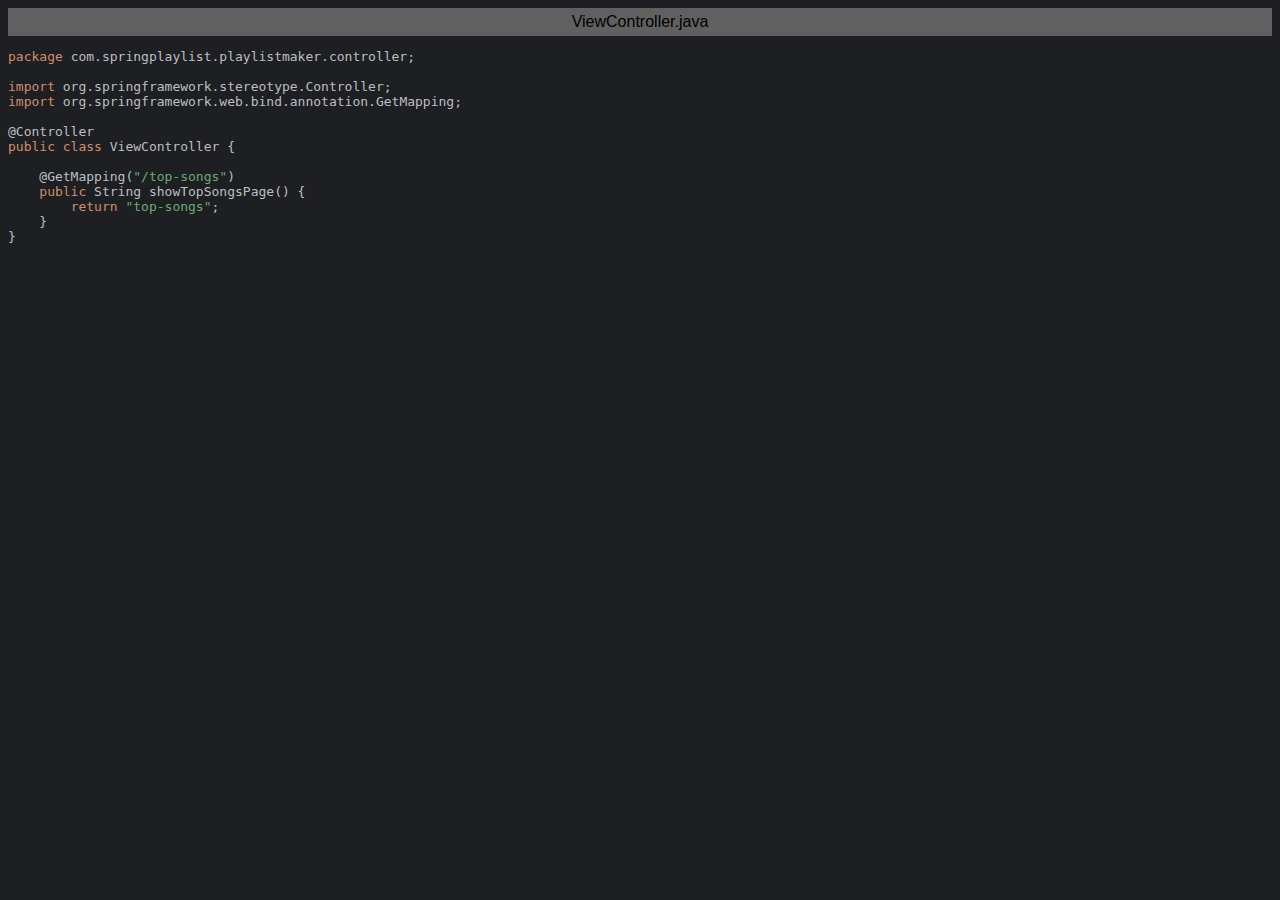
<file: PlaylistMaker/exportToHTML/com/springplaylist/playlistmaker/controller/ViewController.java.html>
<html>
<head>
<title>ViewController.java</title>
<meta http-equiv="Content-Type" content="text/html; charset=utf-8">
<style type="text/css">
.s0 { color: #cf8e6d;}
.s1 { color: #bcbec4;}
.s2 { color: #bcbec4;}
.s3 { color: #6aab73;}
</style>
</head>
<body bgcolor="#1e1f22">
<table CELLSPACING=0 CELLPADDING=5 COLS=1 WIDTH="100%" BGCOLOR="#606060" >
<tr><td><center>
<font face="Arial, Helvetica" color="#000000">
ViewController.java</font>
</center></td></tr></table>
<pre><span class="s0">package </span><span class="s1">com</span><span class="s2">.</span><span class="s1">springplaylist</span><span class="s2">.</span><span class="s1">playlistmaker</span><span class="s2">.</span><span class="s1">controller</span><span class="s2">;</span>

<span class="s0">import </span><span class="s1">org</span><span class="s2">.</span><span class="s1">springframework</span><span class="s2">.</span><span class="s1">stereotype</span><span class="s2">.</span><span class="s1">Controller</span><span class="s2">;</span>
<span class="s0">import </span><span class="s1">org</span><span class="s2">.</span><span class="s1">springframework</span><span class="s2">.</span><span class="s1">web</span><span class="s2">.</span><span class="s1">bind</span><span class="s2">.</span><span class="s1">annotation</span><span class="s2">.</span><span class="s1">GetMapping</span><span class="s2">;</span>

<span class="s1">@Controller</span>
<span class="s0">public class </span><span class="s1">ViewController </span><span class="s2">{</span>

    <span class="s1">@GetMapping</span><span class="s2">(</span><span class="s3">&quot;/top-songs&quot;</span><span class="s2">)</span>
    <span class="s0">public </span><span class="s1">String showTopSongsPage</span><span class="s2">() {</span>
        <span class="s0">return </span><span class="s3">&quot;top-songs&quot;</span><span class="s2">;</span>
    <span class="s2">}</span>
<span class="s2">}</span>
</pre>
</body>
</html>
</file>
